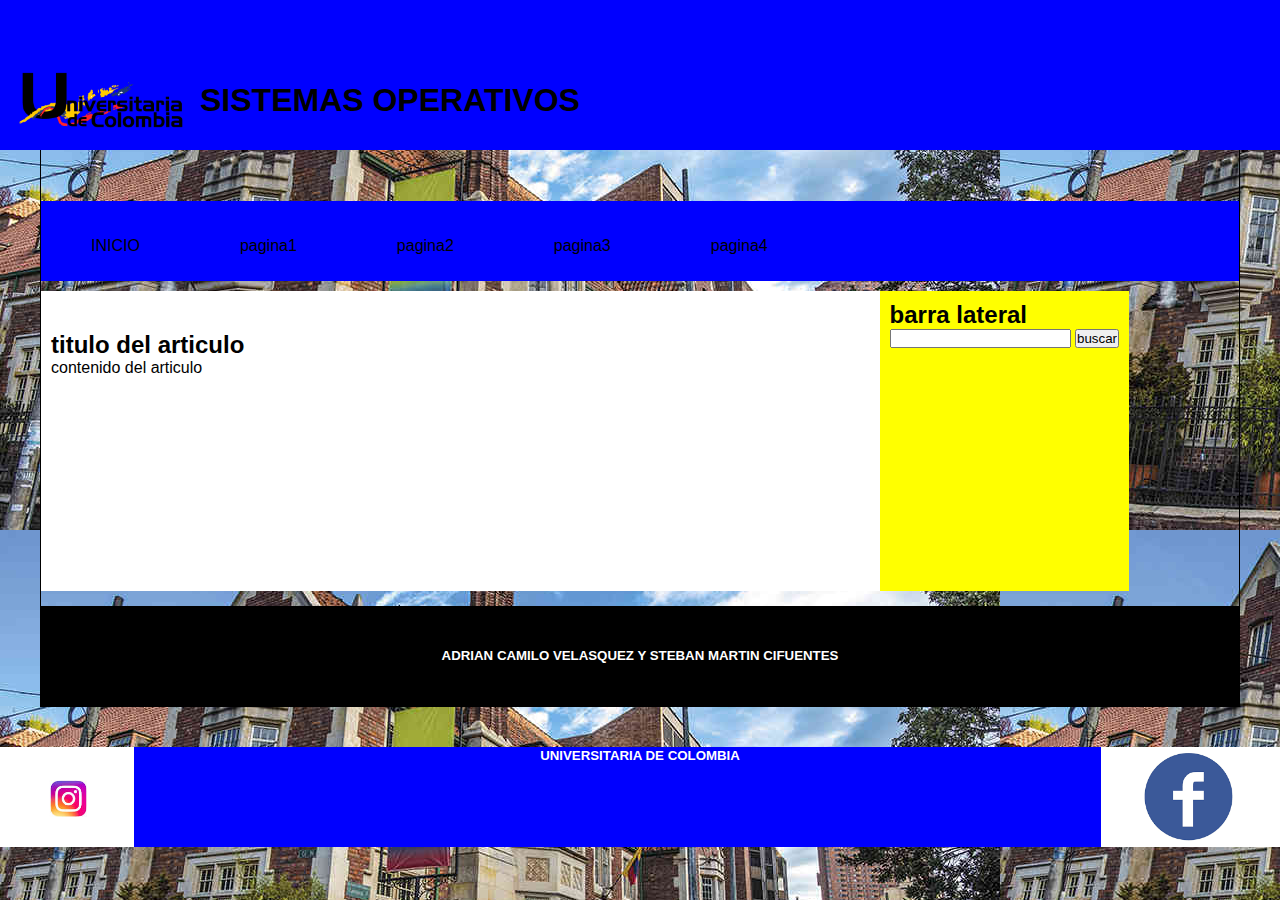
<file: index.html>
<!DOCTYPE html>
<html >
<head>
    
    <title>Document</title>
    <link rel="stylesheet" href="estilo.css"/>

</head>
<body>
    <div id = "container">
        <header>
            <div class="logo">
                
                <img src="img/logo.png" alt="SISTEMAS OPERATIVOS" /> 
                <H1 class="logo-nombre">SISTEMAS OPERATIVOS</H1>
                
                
            </div>
    
</header>
<main class="main">
<nav>
    <ul  class="VERTICAL">
        <li><A href="index.html" class="nav-menu">INICIO </A></li>
        <li><A href="pagina1.html" class="nav-menu">pagina1 </A></li>
        <li><A href="pagina2.html" class="nav-menu">pagina2</A></li>
        <li><A href="pagina3.html" class="nav-menu">pagina3</A></li>
        <li><A href="pagina4" class="nav-menu">pagina4</A></li>
    </nav>
</main>
    <div class="clearfix"></div>
    <section id="content">
        <article class="article">
            <h2>
                titulo del articulo</h2>
            <p> contenido del articulo </p>
        </article>
    </section>
    
    <aside>
        <h2>barra lateral</h2>
        <form>
            <input type= "text">
            <input type ="submit" value="buscar"/>
        </form>
    </aside>
    <div class="clearfix"></div>
    <footer>

        <H5>ADRIAN CAMILO VELASQUEZ Y STEBAN MARTIN CIFUENTES</H5>
        <H5>UNIVERSITARIA DE COLOMBIA</H5>
    </footer>
    </div>
    <div id="enlaces">
    <img src="img/insta.jpg" alt="SISTEMAS OPERATIVOS" />
    <img src="img/face.png" alt="SISTEMAS OPERATIVOS" />
</div>



</body>
</html>
</file>
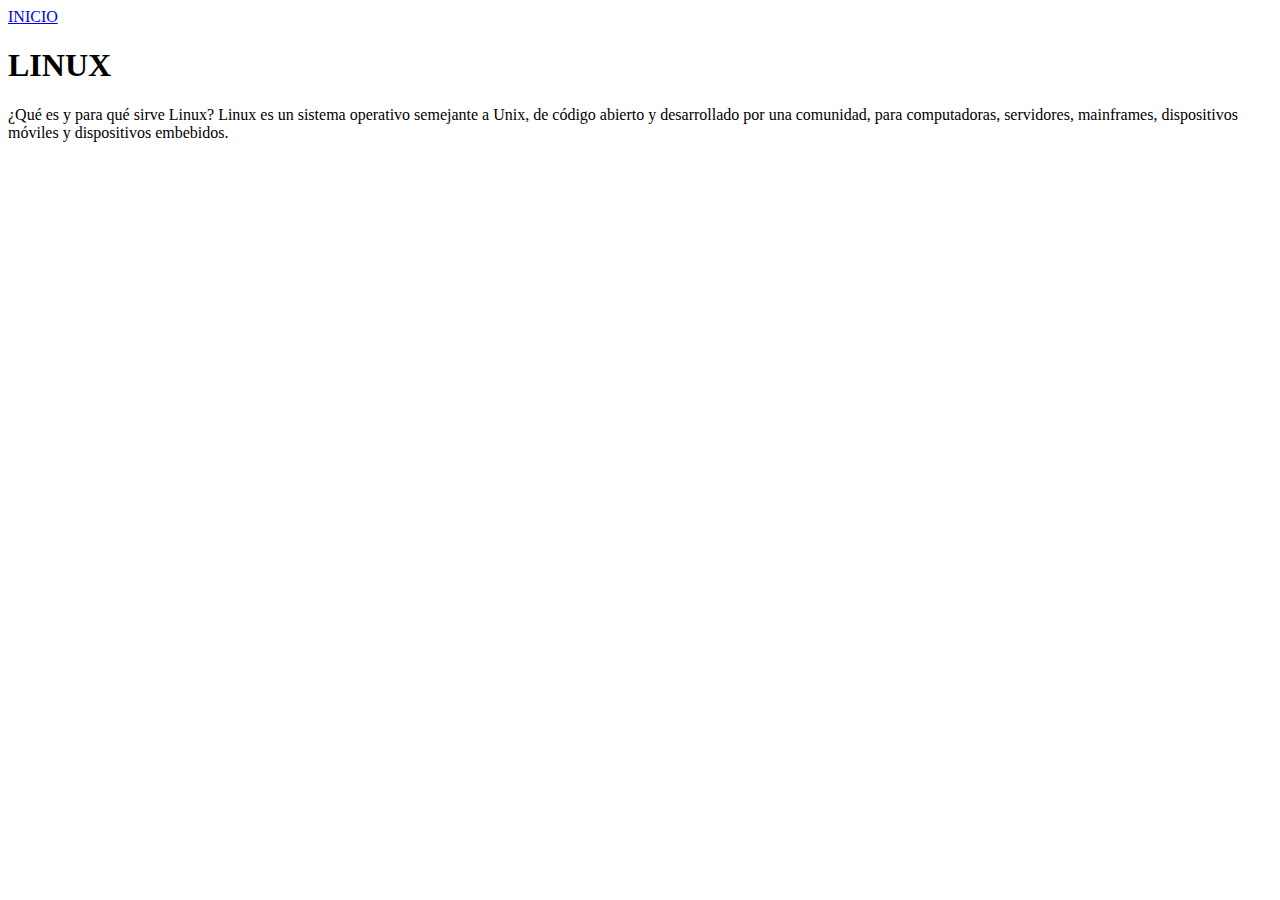
<file: pagina1.html>
<!DOCTYPE html>
<html lang="en">
<head>
    <meta charset="UTF-8">
  
    <title>Document</title>
</head>
<body>
    <li><A href="index.html" >INICIO </A></li>
    <h1>LINUX</h1>
    <p>
        ¿Qué es y para qué sirve Linux?
Linux es un sistema operativo semejante a Unix, de código abierto y desarrollado por una comunidad, para computadoras, servidores, mainframes, dispositivos móviles y dispositivos embebidos.
    </p>
</body>
</html>
</file>
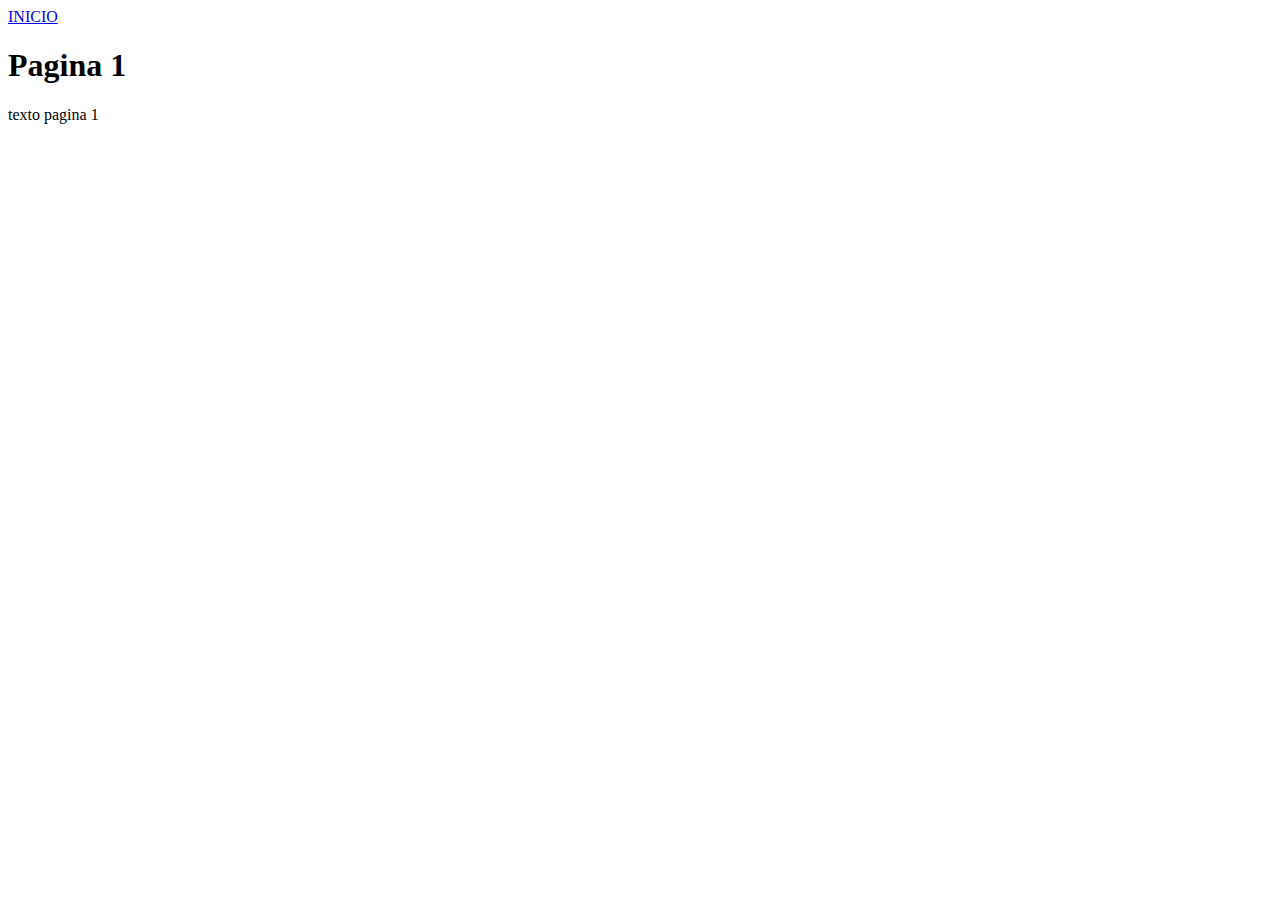
<file: pagina2.html>
<!DOCTYPE html>
<html lang="en">
<head>
    <meta charset="UTF-8">
    <meta http-equiv="X-UA-Compatible" content="IE=edge">
    <meta name="viewport" content="width=device-width, initial-scale=1.0">
    <title>Document</title>
</head>
<body>
    <li><A href="index.html" >INICIO </A></li>
    <h1>Pagina 1</h1>
    <p>
        texto pagina 1
    </p>
</body>
</html>
</file>
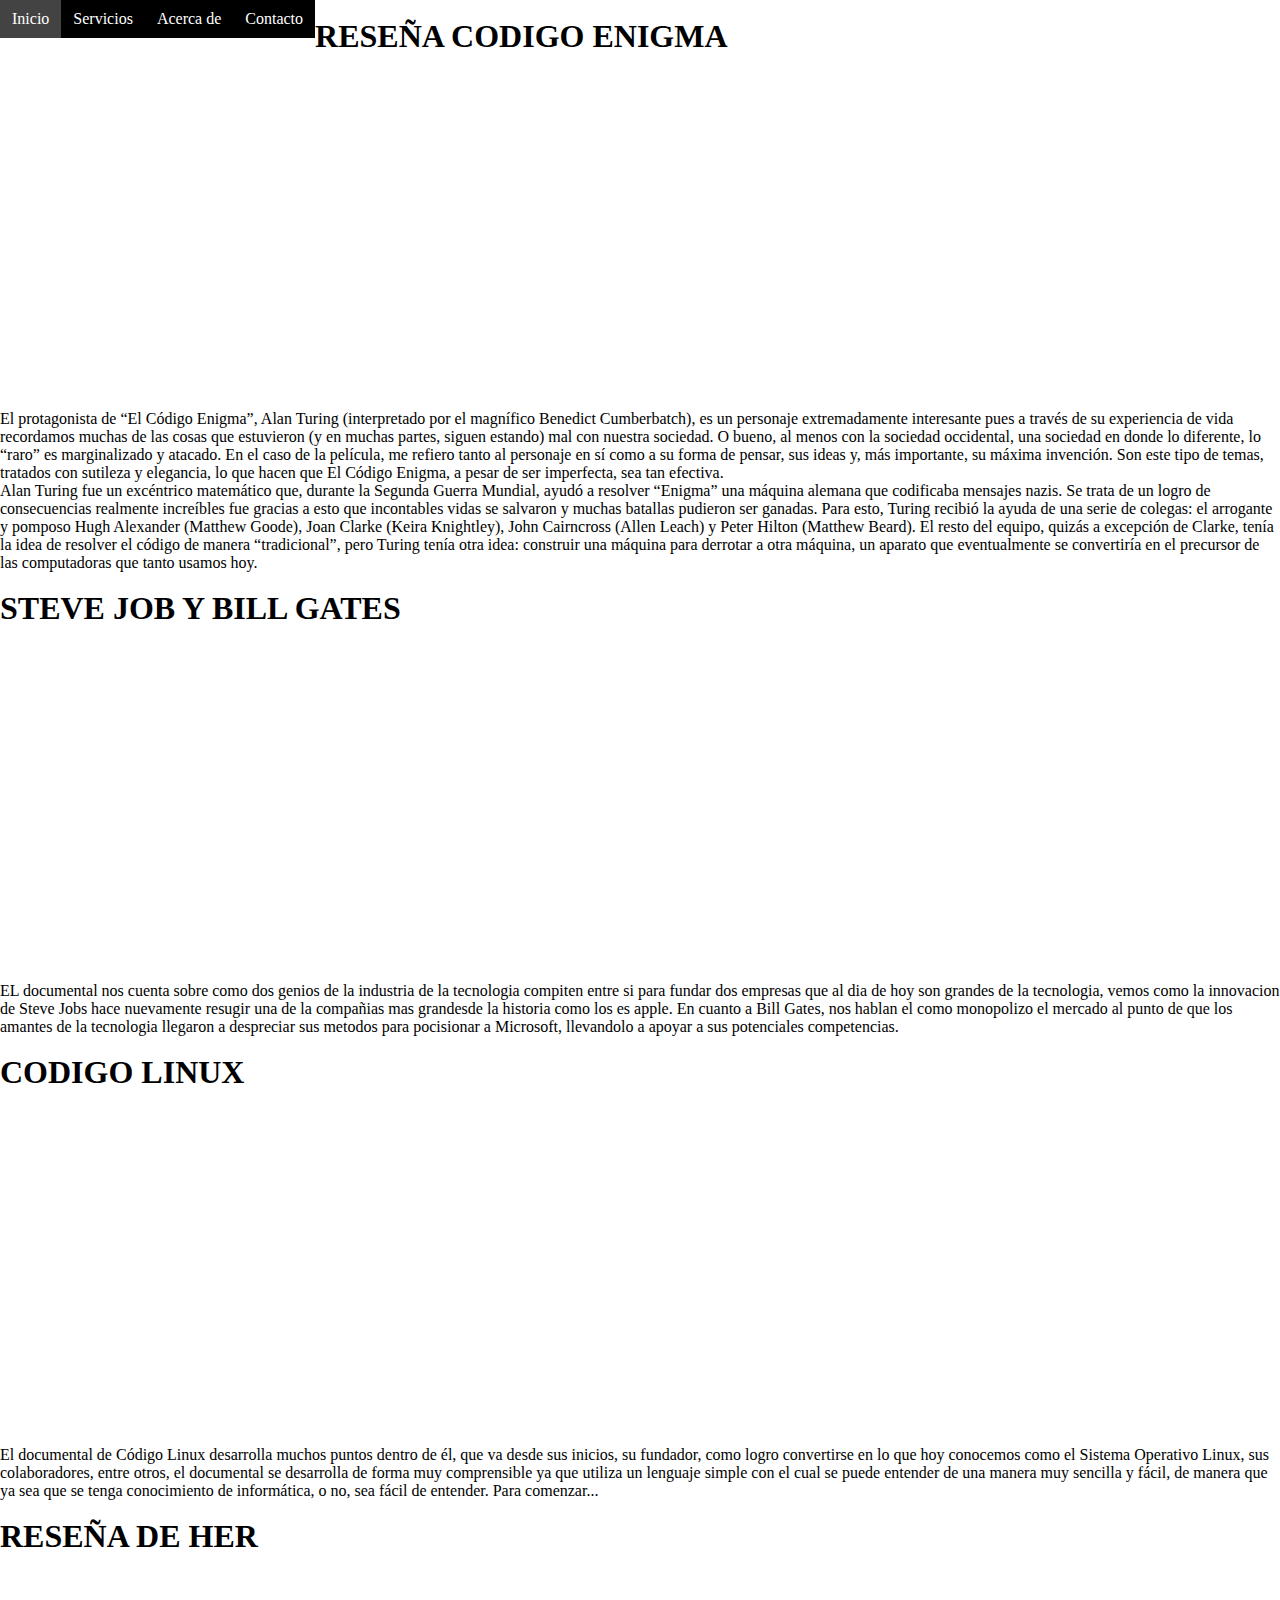
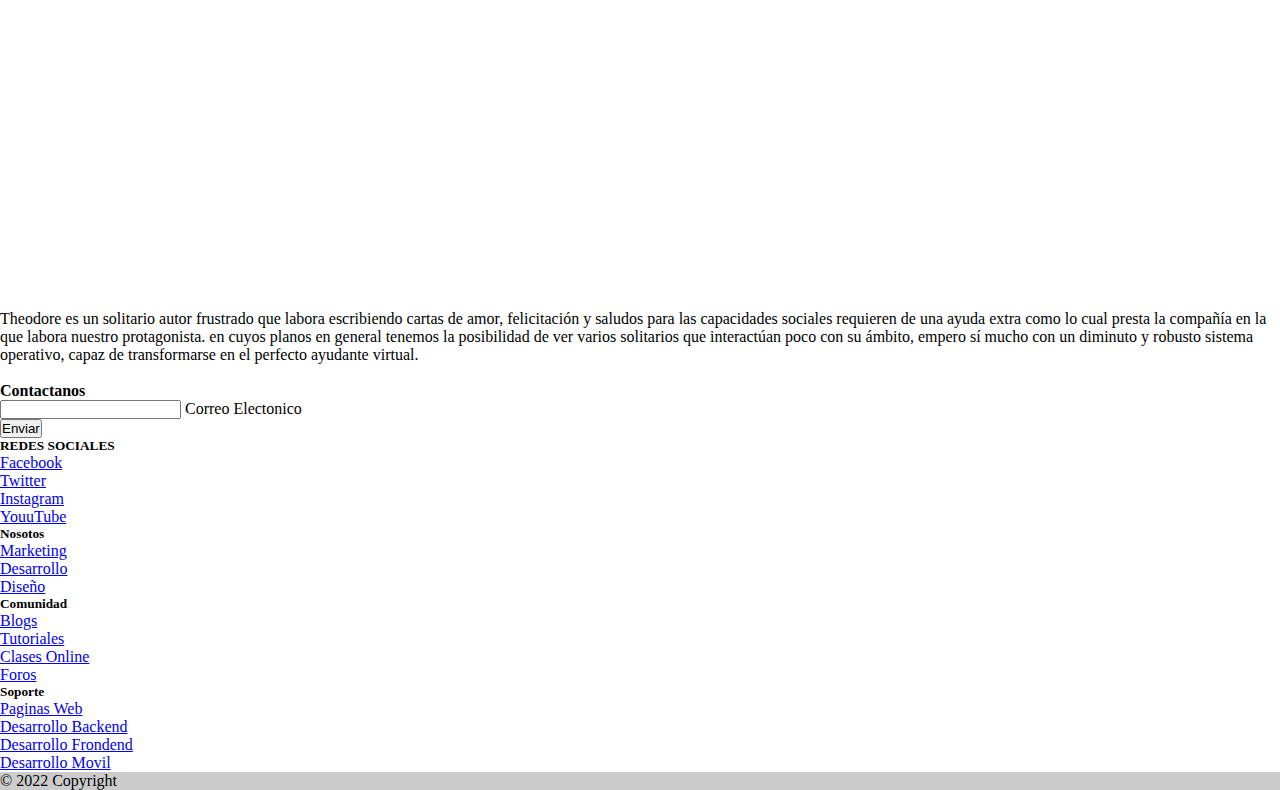
<file: pagina3.html>
<!DOCTYPE html>
<html lang="en">

<head>
    <meta charset="UTF-8">
    <meta http-equiv="X-UA-Compatible" content="IE=edge">
    <meta name="viewport" content="width=device-width, initial-scale=1.0">
    <link href="https://cdn.jsdelivr.net/npm/bootstrap@5.1.3/dist/css/bootstrap.min.css" rel="stylesheet"
        integrity="sha384-1BmE4kWBq78iYhFldvKuhfTAU6auU8tT94WrHftjDbrCEXSU1oBoqyl2QvZ6jIW3" crossorigin="anonymous">
    <link rel="stylesheet" href="Diseño.css">
    <link rel="stylesheet" href="">
    <title>reseña codigo enigma</title>
</head>

<body >

    <div id="header">
        <ul class="nav">
            <li><a href="">Inicio</a></li>
            <li><a href="">Servicios</a>
                <ul>
                    <li><a href="">Submenu1</a></li>
                    <li><a href="">Submenu2</a></li>
                    <li><a href="">Submenu3</a></li>
                    <li><a href="">Submenu4</a>
                        <ul>
                            <li><a href="">Submenu1</a></li>
                            <li><a href="">Submenu2</a></li>
                            <li><a href="">Submenu3</a></li>
                            <li><a href="">Submenu4</a></li>
                        </ul>
                    </li>
                </ul>
            </li>
            <li><a href="">Acerca de</a>
                <ul>
                    <li><a href="">Submenu1</a></li>
                    <li><a href="">Submenu2</a></li>
                    <li><a href="">Submenu3</a></li>
                    <li><a href="">Submenu4</a></li>
                </ul>
            </li>
            <li><a href="">Contacto</a></li>
        </ul>
    </div>
    <br>



    <div class="main-row">
        <section class="col-md-8">

            <H1>RESEÑA CODIGO ENIGMA</H1>
            <br>
            <div>
                <iframe width="560" height="315" src="https://www.youtube.com/embed/694Gt_c4X7w"
                    title="YouTube video player" frameborder="0"
                    allow="accelerometer; autoplay; clipboard-write; encrypted-media; gyroscope; picture-in-picture"
                    allowfullscreen></iframe>
            </div>
            <br>
            <div>

                <p>
                    El protagonista de “El Código Enigma”, Alan Turing (interpretado por el magnífico Benedict
                    Cumberbatch),
                    es
                    un personaje extremadamente interesante pues a través de su experiencia de vida recordamos muchas de
                    las
                    cosas que estuvieron (y en muchas partes, siguen estando) mal con nuestra sociedad. O bueno, al
                    menos
                    con la
                    sociedad occidental, una sociedad en donde lo diferente, lo “raro” es marginalizado y atacado. En el
                    caso de
                    la película, me refiero tanto al personaje en sí como a su forma de pensar, sus ideas y, más
                    importante,
                    su
                    máxima invención. Son este tipo de temas, tratados con sutileza y elegancia, lo que hacen que El
                    Código
                    Enigma, a pesar de ser imperfecta, sea tan efectiva.

                </p>
                <p>
                    Alan Turing fue un excéntrico matemático que, durante la Segunda Guerra Mundial, ayudó a resolver
                    “Enigma”
                    una máquina alemana que codificaba mensajes nazis. Se trata de un logro de consecuencias realmente
                    increíbles fue gracias a esto que incontables vidas se salvaron y muchas batallas pudieron ser
                    ganadas.
                    Para esto, Turing recibió la ayuda de una serie de colegas: el arrogante y pomposo Hugh Alexander
                    (Matthew
                    Goode), Joan Clarke (Keira Knightley), John Cairncross (Allen Leach) y Peter Hilton (Matthew Beard).
                    El
                    resto del equipo, quizás a excepción de Clarke, tenía la idea de resolver el código de manera
                    “tradicional”,
                    pero Turing tenía otra idea: construir una máquina para derrotar a otra máquina, un aparato que
                    eventualmente se convertiría en el precursor de las computadoras que tanto usamos hoy.
                </p>
        </section>
    </div>
    <br>




    <div class="main-row">
        <section class="col-md-8">
            <h1>STEVE JOB Y BILL GATES</h1>
            <br>

            <div>
                <iframe width="560" height="315" src="https://www.youtube.com/embed/OtPY-yMLpwA"
                    title="YouTube video player" frameborder="0"
                    allow="accelerometer; autoplay; clipboard-write; encrypted-media; gyroscope; picture-in-picture"
                    allowfullscreen></iframe>
            </div>
            <br>
            <div>
                <p>
                    EL documental nos cuenta sobre como dos genios de la industria de la tecnologia
                    compiten entre si para fundar dos empresas que al dia de hoy son grandes de la tecnologia,
                    vemos como la innovacion de Steve Jobs hace nuevamente resugir una de la compañias
                    mas grandesde la historia como los es apple.
                    En cuanto a Bill Gates, nos hablan el como monopolizo el mercado al punto de que los amantes de
                    la tecnologia llegaron a despreciar sus metodos para pocisionar a Microsoft, llevandolo
                    a apoyar a sus potenciales competencias.
                </p>
            </div>
        </section>
    </div>
    <br>





    <div class="main-row">
        <section class="col-md-8">
            <h1>CODIGO LINUX</h1><br>
            <div>
                <iframe width="560" height="315" src="https://www.youtube.com/embed/cwptTf-64Uo"
                    title="YouTube video player" frameborder="0"
                    allow="accelerometer; autoplay; clipboard-write; encrypted-media; gyroscope; picture-in-picture"
                    allowfullscreen></iframe>
            </div>
            <br>
            <div>
                <p>
                    El documental de Código Linux desarrolla muchos puntos dentro de él, que va desde sus inicios, su
                    fundador,
                    como logro convertirse en lo que hoy conocemos como el Sistema Operativo Linux, sus colaboradores,
                    entre
                    otros, el documental se desarrolla de forma muy comprensible ya que utiliza un lenguaje simple con
                    el cual
                    se puede entender de una manera muy sencilla y fácil, de manera que ya sea que se tenga conocimiento
                    de
                    informática, o no, sea fácil de entender. Para comenzar...

                </p>
            </div>
        </section>
    </div>
    <br>




    <div class="main-row">
        <section class="col-md-8">
            <h1>RESEÑA DE HER</h1><br>

            <div>
                <iframe width="560" height="315" src="https://www.youtube.com/embed/UKMehPI1sUg"
                    title="YouTube video player" frameborder="0"
                    allow="accelerometer; autoplay; clipboard-write; encrypted-media; gyroscope; picture-in-picture"
                    allowfullscreen></iframe>
            </div>
            <br>
            <div>
                <p>
                    Theodore es un solitario autor frustrado que labora escribiendo cartas de amor, felicitación y
                    saludos para
                    las capacidades sociales requieren de una ayuda extra como lo cual presta la compañía en la que
                    labora nuestro
                    protagonista. en cuyos planos en general tenemos la posibilidad de ver varios solitarios que
                    interactúan poco
                    con su
                    ámbito, empero sí mucho con un diminuto y robusto sistema operativo, capaz de transformarse en el
                    perfecto
                    ayudante virtual.
                </p>
            </div>
        </section>
    </div>
    <br>



    <footer class="bg-dark text-center text-white">

        <div class="container p-4">

            <section class="mb-4">

                <a class="btn btn-outline-light btn-floating m-1" href="#!" role="button"><i
                        class="fab fa-facebook-f"></i></a>

                <a class="btn btn-outline-light btn-floating m-1" href="#!" role="button"><i
                        class="fab fa-twitter"></i></a>


                <a class="btn btn-outline-light btn-floating m-1" href="#!" role="button"><i
                        class="fab fa-google"></i></a>


                <a class="btn btn-outline-light btn-floating m-1" href="#!" role="button"><i
                        class="fab fa-instagram"></i></a>


                <a class="btn btn-outline-light btn-floating m-1" href="#!" role="button"><i
                        class="fab fa-linkedin-in"></i></a>


                <a class="btn btn-outline-light btn-floating m-1" href="#!" role="button"><i
                        class="fab fa-github"></i></a>
            </section>

            <section class="">
                <form action="">

                    <div class="row d-flex justify-content-center">

                        <div class="col-auto">
                            <p class="pt-2">
                                <strong>Contactanos</strong>
                            </p>
                        </div>

                        <div class="col-md-5 col-12">

                            <div class="form-outline form-white mb-4">
                                <input type="email" id="form5Example21" class="form-control" />
                                <label class="form-label" for="form5Example21">Correo Electonico</label>
                            </div>
                        </div>

                        <div class="col-auto">

                            <button type="submit" class="btn btn-outline-light mb-4">
                                Enviar
                            </button>
                        </div>

                    </div>

                </form>
            </section>



            <section class="">

                <div class="row">

                    <div class="col-lg-3 col-md-6 mb-4 mb-md-0">
                        <h5 class="text-uppercase">REDES SOCIALES</h5>

                        <ul class="list-unstyled mb-0">
                            <li>
                                <a href="#!" class="text-white">Facebook</a>
                            </li>
                            <li>
                                <a href="#!" class="text-white">Twitter</a>
                            </li>
                            <li>
                                <a href="#!" class="text-white">Instagram</a>
                            </li>
                            <li>
                                <a href="#!" class="text-white">YouuTube</a>
                            </li>
                        </ul>
                    </div>

                    <div class="col-lg-3 col-md-6 mb-4 mb-md-0">
                        <h5 class="text-uppercase">Nosotos</h5>

                        <ul class="list-unstyled mb-0">
                            <li>
                                <a href="#!" class="text-white">Marketing</a>
                            </li>
                            <li>
                                <a href="#!" class="text-white">Desarrollo</a>
                            </li>
                            <li>
                                <a href="#!" class="text-white">Diseño</a>
                            </li>
                        </ul>
                    </div>

                    <div class="col-lg-3 col-md-6 mb-4 mb-md-0">
                        <h5 class="text-uppercase">Comunidad</h5>

                        <ul class="list-unstyled mb-0">
                            <li>
                                <a href="#!" class="text-white">Blogs</a>
                            </li>
                            <li>
                                <a href="#!" class="text-white">Tutoriales</a>
                            </li>
                            <li>
                                <a href="#!" class="text-white">Clases Online</a>
                            </li>
                            <li>
                                <a href="#!" class="text-white">Foros</a>
                            </li>
                        </ul>
                    </div>

                    <div class="col-lg-3 col-md-6 mb-4 mb-md-0">
                        <h5 class="text-uppercase">Soporte</h5>

                        <ul class="list-unstyled mb-0">
                            <li>
                                <a href="#!" class="text-white">Paginas Web</a>
                            </li>
                            <li>
                                <a href="#!" class="text-white">Desarrollo Backend</a>
                            </li>
                            <li>
                                <a href="#!" class="text-white">Desarrollo Frondend</a>
                            </li>
                            <li>
                                <a href="#!" class="text-white">Desarrollo Movil</a>
                            </li>
                        </ul>
                    </div>
                </div>
            </section>
        </div>
        <div class="text-center p-3" style="background-color: rgba(0, 0, 0, 0.2);">
            © 2022 Copyright
        </div>
    </footer>

</body>

<script src="https://cdn.jsdelivr.net/npm/bootstrap@5.1.3/dist/js/bootstrap.bundle.min.js"
    integrity="sha384-ka7Sk0Gln4gmtz2MlQnikT1wXgYsOg+OMhuP+IlRH9sENBO0LRn5q+8nbTov4+1p"
    crossorigin="anonymous"></script>

</html>
</file>
<file: estilo.css>
*{
    margin: 0px;
    padding: 0px;
}
body{
    background-image: url("img/universitariadecolombia.jpg");
    font-family: Arial, Helvetica, sans-serif;

}

#container{
    width: 10px%;
    margin:40px;
    border: 1px solid black;
}

header{
    display: flex;
    background : blue;
    
    height: 150px;
    width: 100%;
    margin:0px;
    text-align: center;
    line-height: 200px;
    color: black;
align-items: flex-start;
position:fixed;
left: 0;
top:0;
right: 0;

}

.logo{
    display: flex;
    justify-content: space-between;
    height: 200px;
    
    
    
}
.main{
    padding-top: 10rem;
}
nav{
 
    background: blue;
    height: 80px;
    border-bottom: black;
    


   

}
.nav-menu{
    display: inline-block;
    text-decoration: none;
    color:black;
    padding: 10px 30px;
}
.nav-menu:hover{
    background: rgb(0, 247, 255);

}
nav ul li{
    float: left;
    list-style: none;
    margin: 20px;
    line-height: 30px;
    


}

.clearfix{
    clear: both
   
    
}
#content{
    float:left;
    width:70%;
    background: white;
    min-height: 300px;

}
.article{
    float: left;
    color:black;
    margin-top: 30px;
    margin-bottom: 15px;
    padding-bottom: 10px;
    
    padding: 10px;
}
aside{
    float:left;
    width:cal(30%-10px);
    background:yellow;
    min-height: 280px;
    padding: 10px;
    margin-bottom: 15px;
  
    
}
footer{
    background: black;
    color:white;
    text-align: center;
    height: 100px;
    line-height: 100px;
}
#enlaces{
    display: flex;
    justify-content: space-between;
    height: 100px;
    background: blue;

    
}
</file>
<file: Diseño.css>
* {
				margin:0px;
				padding:0px;
			}
			
			
			
			ul, ol {
				list-style:none;
			}
			
			.nav > li {
				float:left;
			}
			
			.nav li a {
				background-color:#000;
				color:#fff;
				text-decoration:none;
				padding:10px 12px;
				display:block;
			}
			
			.nav li a:hover {
				background-color:#434343;
			}
			
			.nav li ul {
				display:none;
				position:absolute;
				min-width:140px;
			}
			
			.nav li:hover > ul {
				display:block;
			}
			
			.nav li ul li {
				position:relative;
			}
			
			.nav li ul li ul {
				right:-140px;
				top:0px;
			}
</file>
